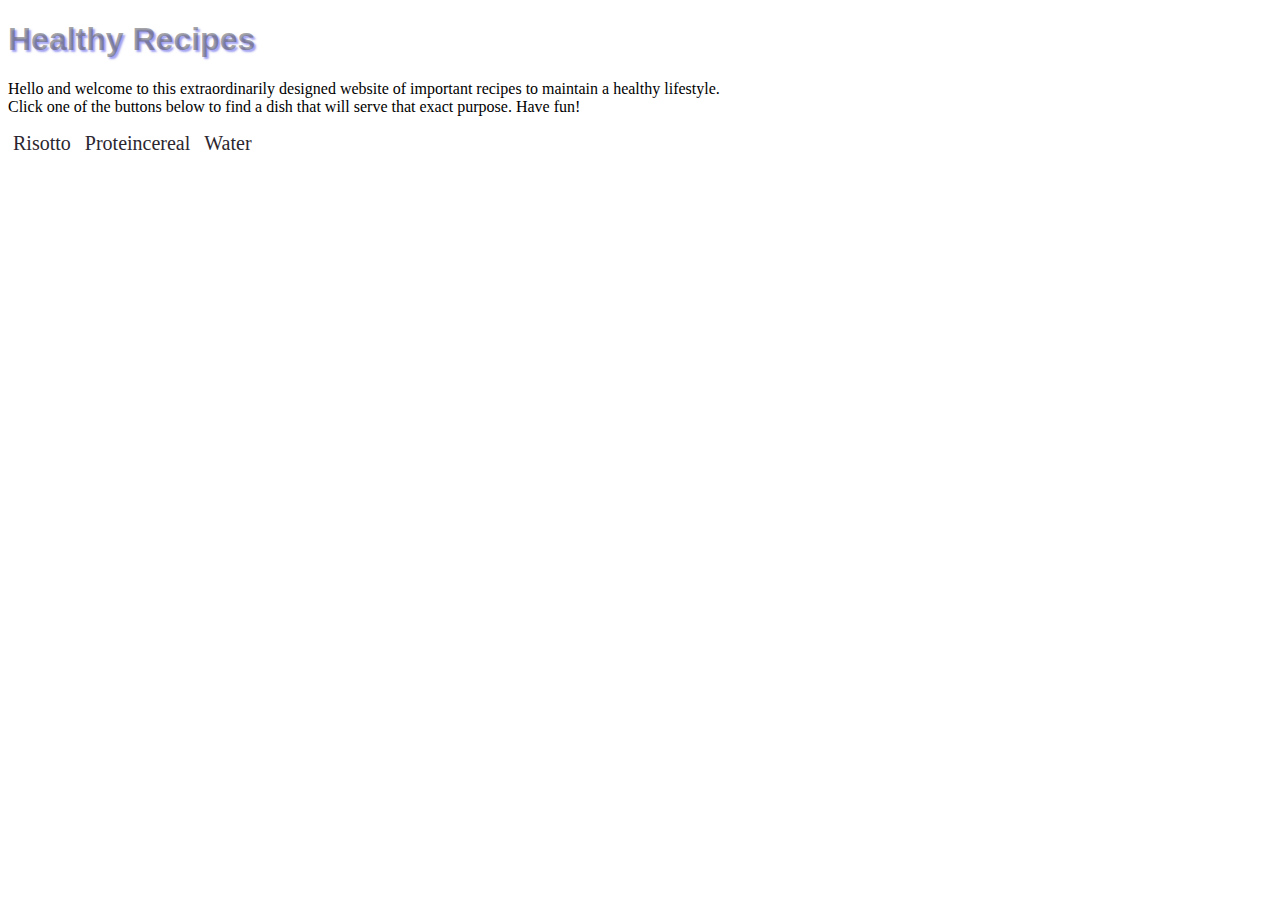
<file: recipes/index.html>
<!DOCTYPE html>
<html lang="en">
<head>
    <meta charset="UTF-8">
    <meta http-equiv="X-UA-Compatible" content="IE=edge">
    <meta name="viewport" content="width=device-width, initial-scale=1.0">
    <title>Recipes | Veigelinho</title>
    <link rel="stylesheet" href="style.css"></link>
</head>
<body>
    <h1>Healthy Recipes</h1>
    <p>Hello and welcome to this extraordinarily designed website of important recipes to maintain a healthy lifestyle.<br>
    Click one of the buttons below to find a dish that will serve that exact purpose. Have fun!</p>
    <a href="risotto.html">Risotto</a>
    <a href="proteincereal.html">Proteincereal</a>
    <a href="water.html">Water</a>
</body>
</html>
</file>
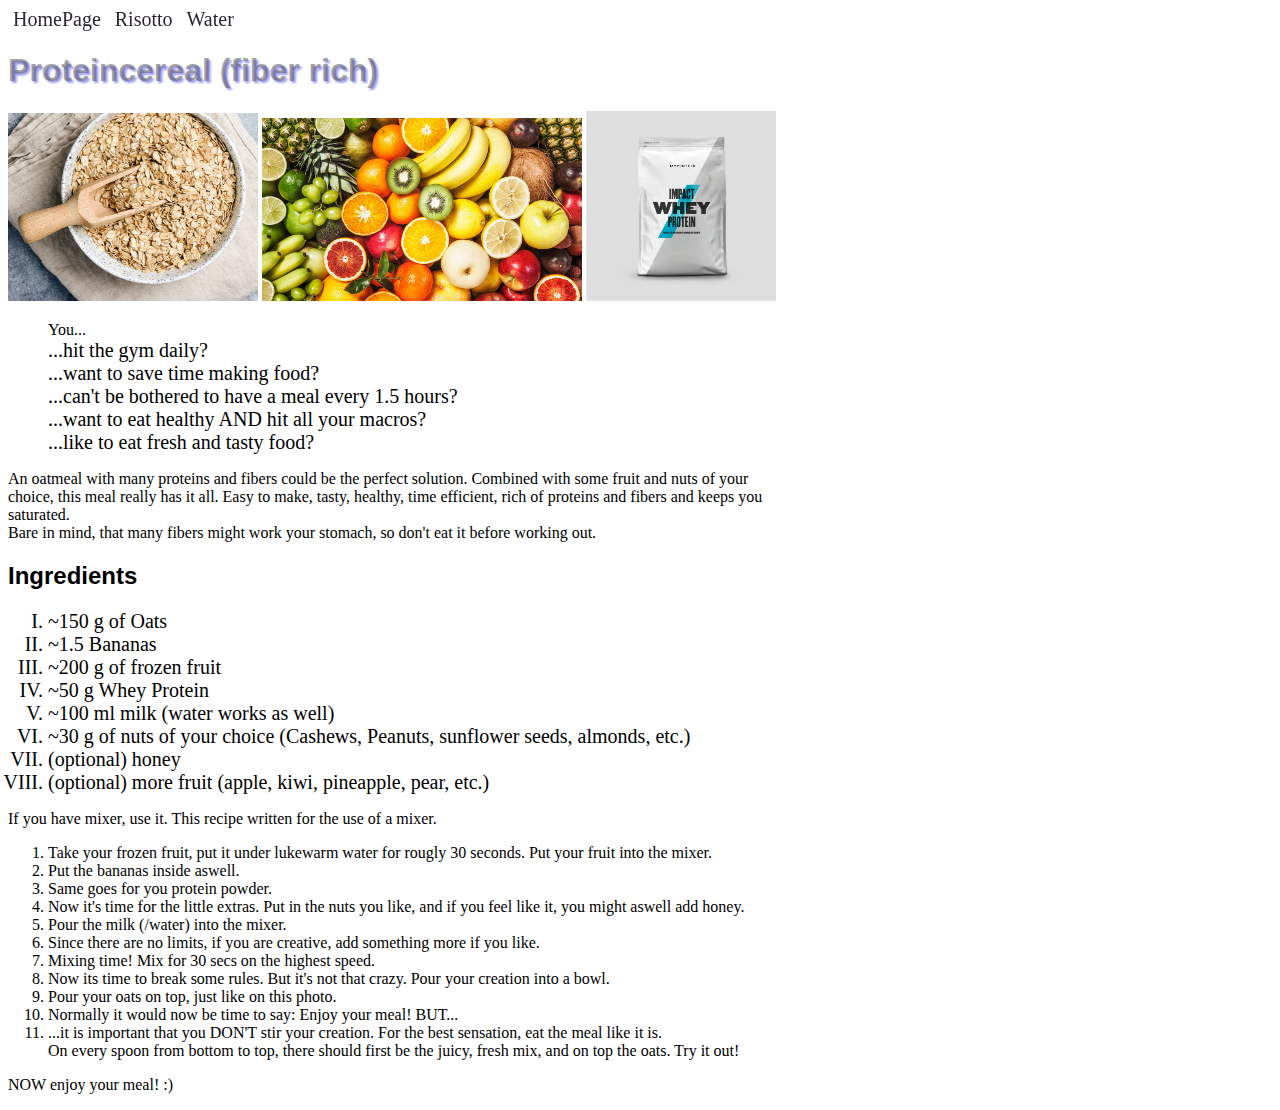
<file: recipes/proteincereal.html>
<!DOCTYPE html>
<html lang="en">
<head>
    <meta charset="UTF-8">
    <meta http-equiv="X-UA-Compatible" content="IE=edge">
    <meta name="viewport" content="width=device-width, initial-scale=1.0">
    <title>Fruity & Fresh - Proteincereal | Veigelinho</title>
    <link rel="stylesheet" href="style.css"></link>
</head>
<body>
    <div class="mainbar">
        <a href="index.html">HomePage</a>
        <a href="risotto.html">Risotto</a>
        <a href="water.html">Water</a>
    </div>
    <h1>Proteincereal (fiber rich)</h1>
    <img src="images/oats.jpg" alt="Oats" width="250">
    <img src="images/fruit.jpg" alt="Fruit" width="320">
    <img src="images/whey.jpg" alt="Whey" width="190">
    <ul style="list-style: none;">You...
        <li>...hit the gym daily?</li>
        <li>...want to save time making food?</li>
        <li>...can't be bothered to have a meal every 1.5 hours?</li>
        <li>...want to eat healthy AND hit all your macros?</li>
        <li>...like to eat fresh and tasty food?</li>
    </ul>
        <p>An oatmeal with many proteins and fibers could be the perfect solution. Combined with some fruit and nuts of your<br>
        choice, this meal really has it all. Easy to make, tasty, healthy, time efficient, rich of proteins and fibers and keeps you<br>saturated.<br>
        Bare in mind, that many fibers might work your stomach, so don't eat it before working out.</p>
    <h2>Ingredients</h2>
    <ul>
        <li>~150 g of Oats</li>
        <li>~1.5 Bananas</li>
        <li>~200 g of frozen fruit</li>
        <li>~50 g Whey Protein</li>
        <li>~100 ml milk (water works as well)</li>
        <li>~30 g of nuts of your choice (Cashews, Peanuts, sunflower seeds, almonds, etc.)</li>
        <li>(optional) honey</li>
        <li>(optional) more fruit (apple, kiwi, pineapple, pear, etc.)</li>
    </ul>
    <p>If you have mixer, use it. This recipe written for the use of a mixer.</p>
    <ol>
        <li>Take your frozen fruit, put it under lukewarm water for rougly 30 seconds. Put your fruit into the mixer.</li>
        <li>Put the bananas inside aswell.</li>
        <li>Same goes for you protein powder.</li>
        <li>Now it's time for the little extras. Put in the nuts you like, and if you feel like it, you might aswell add honey.</li>
        <li>Pour the milk (/water) into the mixer.</li>
        <li>Since there are no limits, if you are creative, add something more if you like.</li>
        <li>Mixing time! Mix for 30 secs on the highest speed.</li>
        <li>Now its time to break some rules. But it's not that crazy. Pour your creation into a bowl.</li>
        <li>Pour your oats on top, just like on this photo.</li>
        <li>Normally it would now be time to say: Enjoy your meal! BUT...</li>
        <li>...it is important that you DON'T stir your creation. For the best sensation, eat the meal like it is.<br>
        On every spoon from bottom to top, there should first be the juicy, fresh mix, and on top the oats. Try it out!</li>
    </ol>
    <p>NOW enjoy your meal! :)</p>
</body>
</html>
</file>
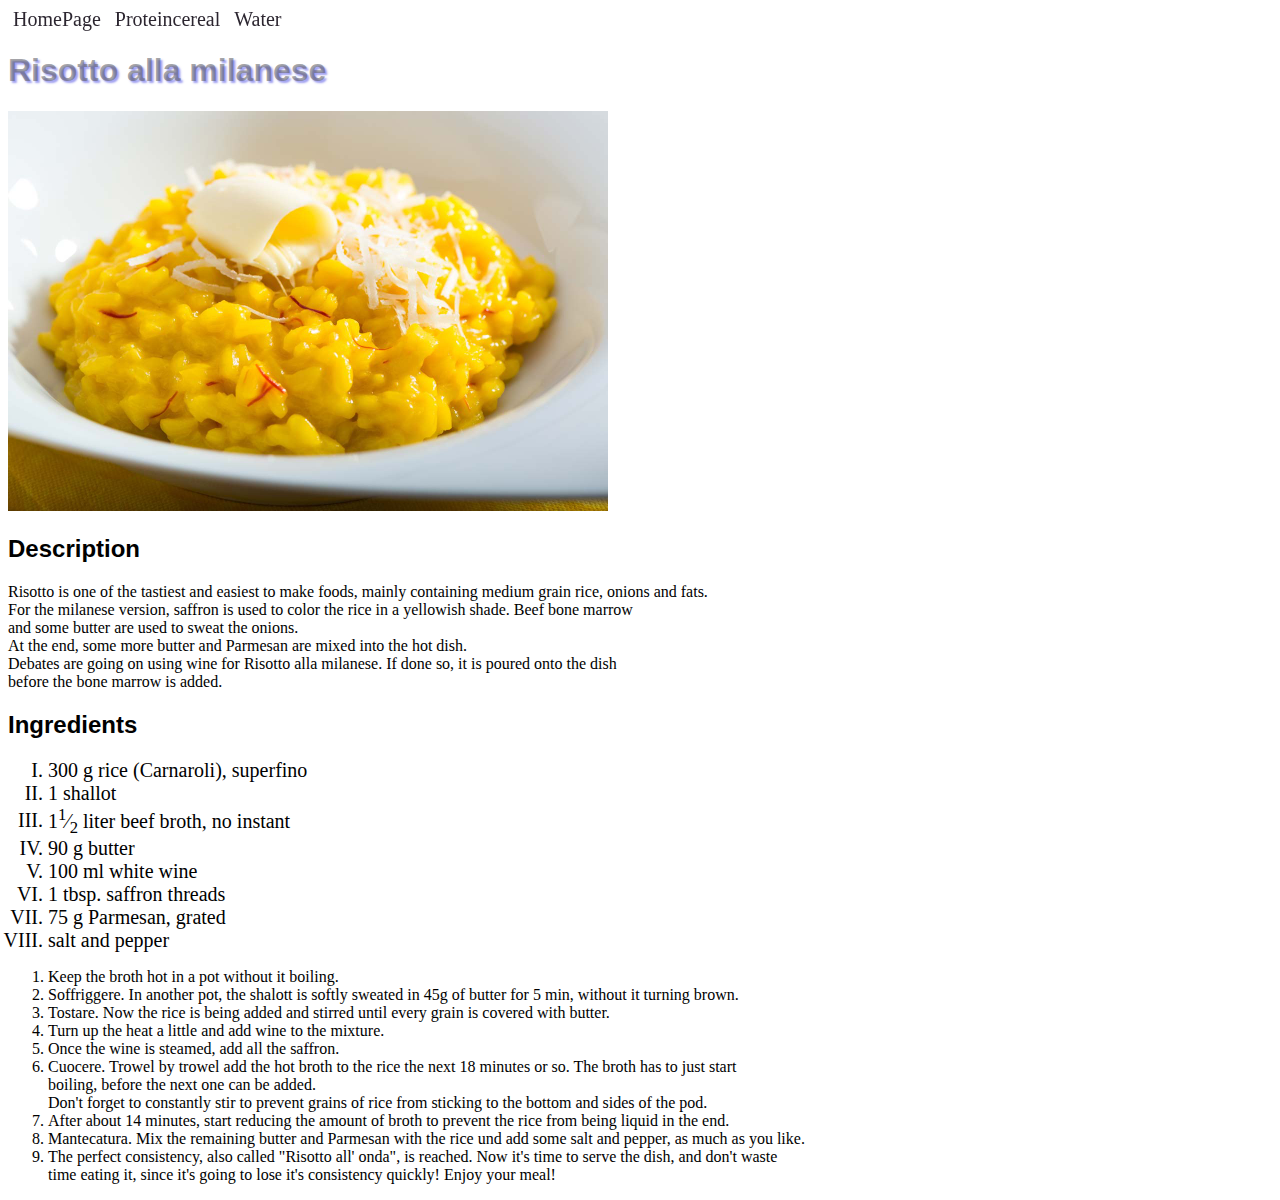
<file: recipes/risotto.html>
<!DOCTYPE html>
<html lang="en">
<head>
    <meta charset="UTF-8">
    <meta http-equiv="X-UA-Compatible" content="IE=edge">
    <meta name="viewport" content="width=device-width, initial-scale=1.0">
    <title>Risotto alla milanese | Recipe</title>
    <link rel="stylesheet" href="style.css"></link>
</head>
<body>
    <div class="mainbar">
        <a href="index.html">HomePage</a>
        <a href="proteincereal.html">Proteincereal</a>
        <a href="water.html">Water</a>
    </div>
    <h1>Risotto alla milanese</h1>
    <img src="images/risotto.jpg" alt="Risotto alla milanese" width="600">
    <h2>Description</h2>
    <p> Risotto is one of the tastiest and easiest to make foods, mainly containing medium grain rice, onions and fats.<br>
        For the milanese version, saffron is used to color the rice in a yellowish shade. Beef bone marrow<br>
        and some butter are used to sweat the onions.<br>At the end, some more butter and Parmesan are mixed into
        the hot dish.<br>Debates are going on using wine for Risotto alla milanese. If done so, it is poured onto
        the dish<br>before the bone marrow is added. </p>
    <h2>Ingredients</h2>
    <ul>
        <li>300 g rice (Carnaroli), superfino</li>
        <li>1 shallot</li>
        <li>1<sup>1</sup>&frasl;<sub>2</sub> liter beef broth, no instant</li>
        <li>90 g butter</li>
        <li>100 ml white wine</li>
        <li>1 tbsp. saffron threads</li>
        <li>75 g Parmesan, grated</li>
        <li>salt and pepper</li>                     
    </ul>
    <ol>
        <li>Keep the broth hot in a pot without it boiling.</li>
        <li>Soffriggere. In another pot, the shalott is softly sweated in 45g of butter for 5 min, without it turning brown.</li>
        <li>Tostare. Now the rice is being added and stirred until every grain is covered with butter.</li>
        <li>Turn up the heat a little and add wine to the mixture.</li>
        <li>Once the wine is steamed, add all the saffron.</li>
        <li>Cuocere. Trowel by trowel add the hot broth to the rice the next 18 minutes or so. The broth has to just start<br>
            boiling, before the next one can be added.<br>Don't forget to constantly stir to prevent grains of rice from sticking
            to the bottom and sides of the pod.</li>
        <li>After about 14 minutes, start reducing the amount of broth to prevent the rice from being liquid in the end.</li>
        <li>Mantecatura. Mix the remaining butter and Parmesan with the rice und add some salt and pepper, as much as you like.</li>
        <li>The perfect consistency, also called "Risotto all' onda", is reached. Now it's time to serve the dish, and don't waste<br>
            time eating it, since it's going to lose it's consistency quickly! Enjoy your meal!</li>
    </ol>
</body>
</html>
</file>
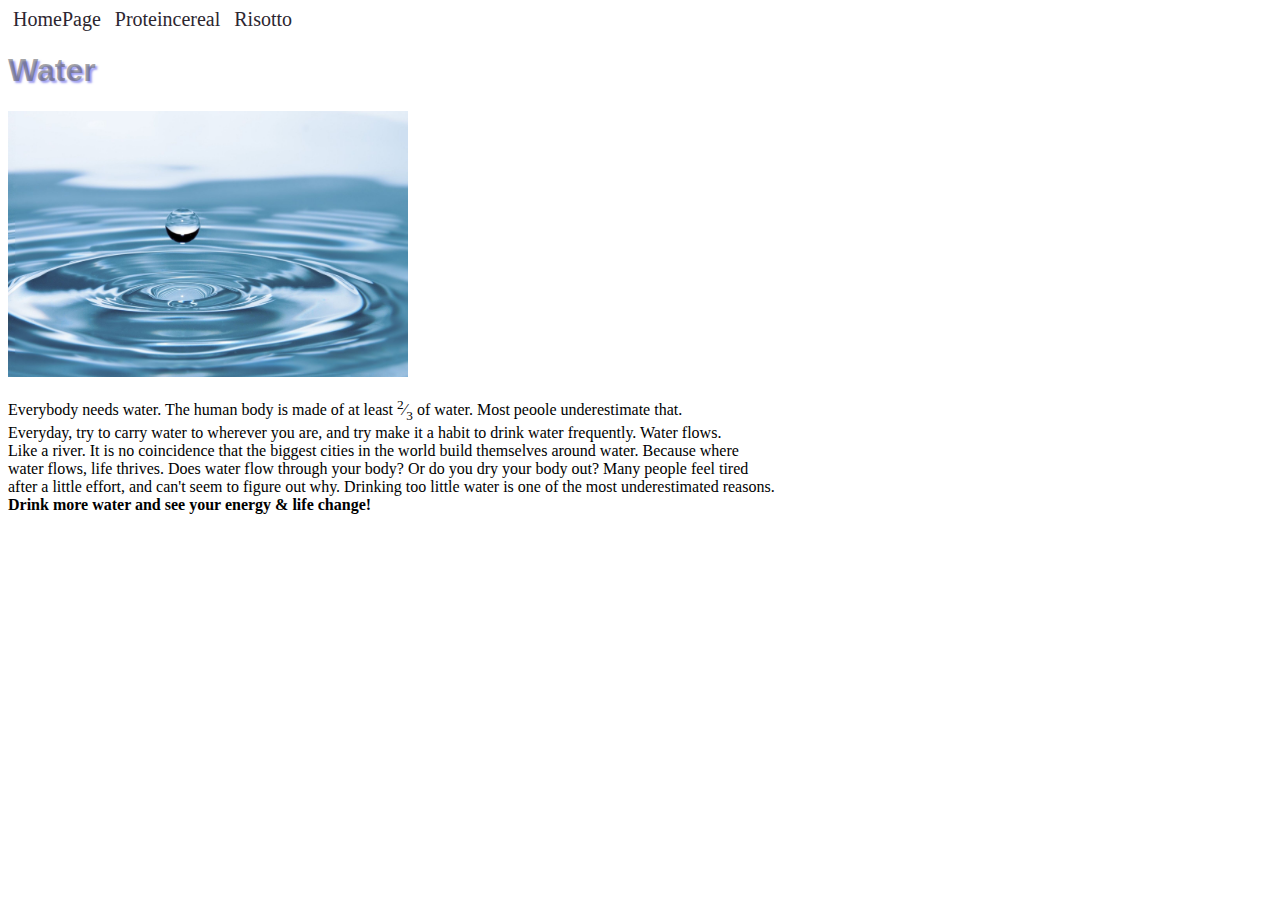
<file: recipes/water.html>
<!DOCTYPE html>
<html lang="en">
<head>
    <meta charset="UTF-8">
    <meta http-equiv="X-UA-Compatible" content="IE=edge">
    <meta name="viewport" content="width=device-width, initial-scale=1.0">
    <title>Be Water, My Friend! | Veigelinho</title>
    <link rel="stylesheet" href="style.css"></link>
</head>
<body>
    <div class="mainbar">
        <a href="index.html">HomePage</a>
        <a href="proteincereal.html">Proteincereal</a>
        <a href="risotto.html">Risotto</a>
    </div>
    <h1>Water</h1>
    <img src="images/water.jpg" alt="water" width="400">
    <p>Everybody needs water. The human body is made of at least <sup>2</sup>&frasl;<sub>3</sub> of water. Most peoole underestimate that.<br>
    Everyday, try to carry water to wherever you are, and try make it a habit to drink water frequently. Water flows.<br>
    Like a river. It is no coincidence that the biggest cities in the world build themselves around water. Because where<br>
    water flows, life thrives. Does water flow through your body? Or do you dry your body out? Many people feel tired<br>
    after a little effort, and can't seem to figure out why. Drinking too little water is one of the most underestimated reasons.<br>
    <strong>Drink more water and see your energy & life change!</strong></p>
</body>
</html>
</file>
<file: recipes/style.css>
a {
    font-family: 'Times New Roman', Times, serif;
}

a:link,a:visited {
    border-left-color: none;
    padding: 5px;
    font-size: 20px;
    margin-left: auto;
    margin-right: auto;
    text-decoration: none;
    color: rgb(44, 38, 48);
}

a:hover {
    background-color: lightblue;
}

.mainbar {
    position: sticky;
    top: 0;
    overflow: hidden;
}

h1 {
    font-family: Ubuntu, sans-serif;
    
    color: rgba(78, 78, 82, 0.5);
    text-shadow: 2px 2px 2px rgb(66, 66, 228, 0.5);
}

h2 {
    font-family: Ubuntu, sans-serif;
}

ul {
    list-style-type: upper-roman;
}

ul li {
    font-size: 20px;

}
</file>
